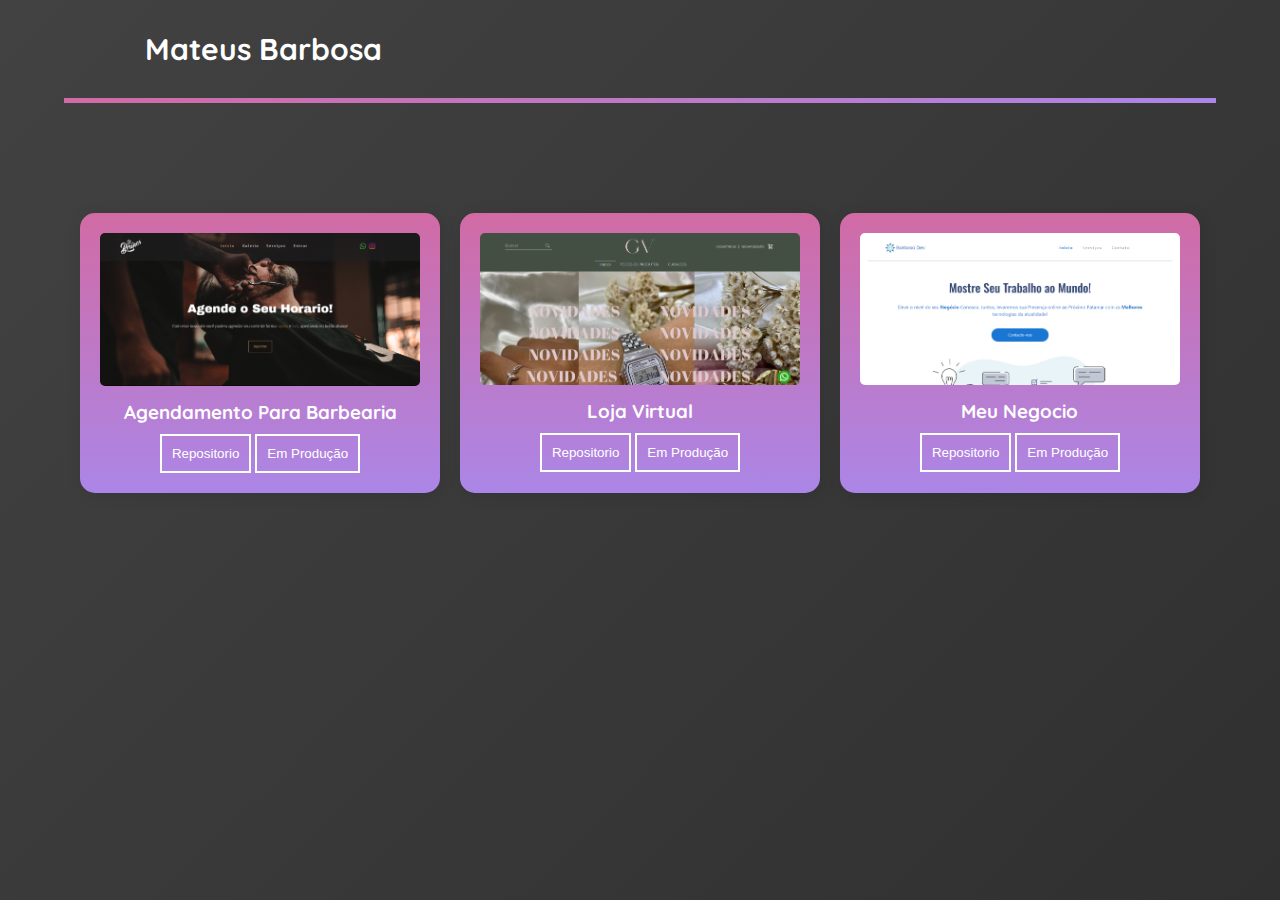
<file: projects.html>
<!DOCTYPE html>
<html lang="pt">
  <head>
    <meta charset="UTF-8" />
    <meta name="viewport" content="width=device-width, initial-scale=1.0" />
    <link rel="stylesheet" href="css/style.css" />
    <title>Mateus Barbosa - Projects</title>
  </head>
  <body>
    <header>
      <div class="logo">
        <h2
          onclick="window.location.href = '/Portifolio';"
          style="cursor: pointer"
        >
          Mateus Barbosa
        </h2>
      </div>

      <a href="https://github.com/MateusBarbosa1"
        ><i class="devicon-github-original"></i
      ></a>
    </header>
    <section class="secao4" id="sobre">
      <div class="secao4-div">
        <!-- Card 1 -->
        <div class="secao4-div-card">
          <div class="image">
            <img src="img/Barbearia.png" alt="" />
          </div>
          <h3>Agendamento Para Barbearia</h3>
          <div>
            <button>
              <a href="https://github.com/MateusBarbosa1/SiteAgendamento"
                >Repositorio</a
              >
            </button>
            <button>
              <a href="https://brunobarber.onrender.com/">Em Produção</a>
            </button>
          </div>
        </div>

        <div class="secao4-div-card">
          <div class="image">
            <img src="img/Ecommerce.png" alt="" />
          </div>
          <h3>Loja Virtual</h3>
          <div>
            <button>
              <a href="https://github.com/MateusBarbosa1/GabriellyVitoria"
                >Repositorio</a
              >
            </button>
            <button>
              <a href="https://gabriellyvitoria.onrender.com/">Em Produção</a>
            </button>
          </div>
        </div>

        <div class="secao4-div-card">
          <div class="image">
            <img src="img/BarbosaDev.png" alt="" />
          </div>
          <h3>Meu Negocio</h3>
          <div>
            <button>
              <a href="https://github.com/MateusBarbosa1/BarbosaDev"
                >Repositorio</a
              >
            </button>
            <button>
              <a href="https://www.barbosadev.com.br/">Em Produção</a>
            </button>
          </div>
        </div>
      </div>
    </section>
  </body>
</html>
</file>
<file: css/style.css>
@import url('https://fonts.googleapis.com/css2?family=Dancing+Script:wght@400;700&family=Grape+Nuts&family=Oswald:wght@300&family=Quicksand:wght@300&family=Sevillana&display=swap');
@import url('https://fonts.googleapis.com/css2?family=Dancing+Script:wght@400;700&family=Grape+Nuts&family=Quicksand:wght@300&family=Sevillana&display=swap');
@import url('https://fonts.googleapis.com/css2?family=Open+Sans:wght@300&display=swap');

* {
    margin: 0;
    padding: 0;
    box-sizing: border-box;
}
body {
    font-family: 'Open Sans', sans-serif;
    background: linear-gradient(-45deg, #0f0f0f, #1D1D20,#292929,#424242);
    animation: colors 6s ease infinite;
    background-size: 500% 500%;
    overflow-x: hidden;
}
header {
    display: flex;
    width: 90%;
    margin: 0 5%;
    padding: 10px 0;
    border-bottom: 5px solid transparent;
    border-image: linear-gradient(to right,#D16BA5, #ab86e7);
    border-image-slice: 1;

}
header i {
    position: absolute;
    left: 88%;
    font-size: 35px;
    color: rgb(172, 172, 172);
    margin-top: 22px;
}
header i:hover {
    cursor: pointer;
    position: absolute;
    left: 88%;
    font-size: 40px;
    color: rgb(255, 255, 255);
    margin-top: 22px;
    transition: 0.2s;
}
.logo {
    font-family: 'Dancing Script', cursive;
    font-family: 'Grape Nuts', cursive;
    font-family: 'Oswald', sans-serif;
    font-family: 'Quicksand', sans-serif;
    margin: 20px 7%;
}
.logo h2 {
    color: white;
    font-size: 30px;
}
.info {
    display: flex;
    border-left: 2px solid transparent;
    border-image: linear-gradient(#D16BA5, #ab86e7);
    border-image-slice: 1;
    padding: 0 30px;
    margin: 10% 10%;
}
.info h1 {
    font-size: 70px;
    color: white;
    font-weight: 100;
    font-family: 'Dancing Script', cursive;
    font-family: 'Grape Nuts', cursive;
    font-family: 'Quicksand', sans-serif;
}
.info p {
    color: white;
    padding: 10px 0;
    font-weight: 500;
}
button {
    cursor: pointer;
    border: 2px solid white;
    padding: 10px;
    background: none;
}
a {
    text-decoration: none;
    color: white;
}

.info button:hover {
    padding: 15px;
    transition: 1s;
}
.secao4 {
    margin-top: 7%;
    font-family: 'Dancing Script', cursive;
    font-family: 'Grape Nuts', cursive;
    font-family: 'Oswald', sans-serif;
    font-family: 'Quicksand', sans-serif;
}

.secao4-div {
    display: flex;
    flex-wrap: wrap;
    justify-content: center;
    padding: 10px;
    text-align: center;
}

.secao4-div-card {
    color: white;
    display: flex;
    flex-direction: column;
    align-items: center;
    width: calc(100% / 3 - 60px);
    margin: 10px;
    padding: 20px;
    box-shadow: 2px 2px 16px 0px rgba(0, 0, 0, 0.1);
    border-radius: 15px;
    background: linear-gradient(#D16BA5, #ab86e7);
    transition: all 0.5s ease;
}

.secao4-div-card:hover {
    transform: scale(1.1);
    z-index: 1;
}

.secao4-div-card img {
    width: 100%;
    height: auto;
    border-radius: 5px;
}

.secao4-div-card h3 {
    padding: 10px;
    margin-bottom: 0px;
}
@media screen and (max-width: 801px) {
    .secao4-div-card {
        color: white;
        display: flex;
        flex-direction: column;
        align-items: center;
        width: calc(80% - 60px);
        margin: 30px 18%;
        padding: 20px;
        box-shadow: 2px 2px 16px 0px rgba(0, 0, 0, 0.1);
        border-radius: 15px;
        background: linear-gradient(#D16BA5, #ab86e7);
        transition: all 0.5s ease;
    }
    .secao4-div {
        display: block;
        flex-wrap: wrap;
        justify-content: center;
        padding: 10px;
        text-align: center;
    }
}
@media screen and (max-width: 711px) {
    
    header .logo h2 {
        font-size: 25px;
    }
    header i {
        margin-top: 18px;
        left: 80%;
    }
    header i:hover {
        cursor: pointer;
        position: absolute;
        left: 80%;
        font-size: 40px;
        color: rgb(255, 255, 255);
        margin-top: 22px;
        transition: 0.2s;
    }
    .info {
        margin-top: 25%;
    }
    .info h1 {
        font-size: 40px;
    }
    button {
        margin-top: 3px;
    }
}

@keyframes colors {
    0% {
        background-position: 0% 50%;
    }
    50% {
        background-position: 100% 50%;
    }
    100% {
        background-position: 0% 50%;
    }
}
</file>
